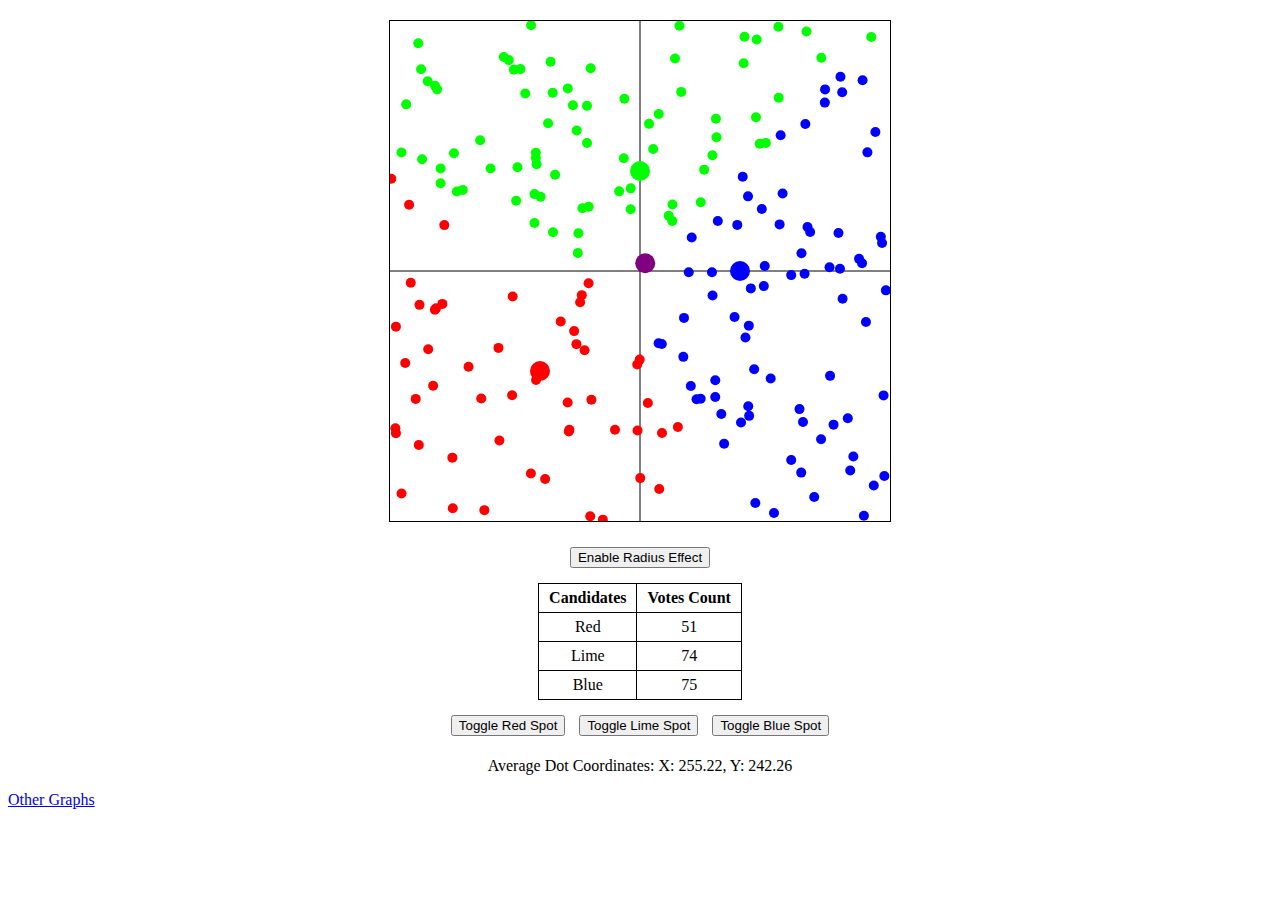
<file: graph.html>
<!DOCTYPE html>
<html lang="en">
<head>
  <meta charset="UTF-8">
  <meta name="viewport" content="width=device-width, initial-scale=1.0">
  <title>Voting systems</title>

  <script>
    function syncDotsData() {
        const storedDots = localStorage.getItem('dots');
        if (storedDots) {
            dots = JSON.parse(storedDots);
        } else {
            dots = Array.from({ length: 200 }, () => ({
                x: Math.random() * width,
                y: Math.random() * height,
                color: "gray",
            }));
            localStorage.setItem('dots', JSON.stringify(dots));
        }
    }
    
    // Listen for changes in localStorage from other tabs/pages
    window.addEventListener('storage', (event) => {
        if (event.key === 'dots') {
            dots = JSON.parse(event.newValue);
            draw();
        }
    });
    
    syncDotsData(); // Ensure initial sync before drawing
</script>


  
  <style>
      canvas {
          border: 1px solid black;
          display: block;
          margin: 20px auto;
      }
      .controls {
          text-align: center;
          margin-top: 10px;
      }
      .controls button {
          margin: 5px;
      }
      table {
          margin: 10px auto;
          border-collapse: collapse;
      }
      th, td {
          border: 1px solid black;
          padding: 5px 10px;
      }
  </style>
</head>
<body>
  <canvas id="xyCanvas" width="500" height="500"></canvas>
  <div class="controls">
      <button id="toggleRadiusEffect">Enable Radius Effect</button>
      <table>
          <thead>
              <tr>
                  <th>Candidates</th>
                  <th>Votes Count</th>
              </tr>
          </thead>
          <tbody id="dotCountTable">
              <tr><td>Red</td><td id="redCount">0</td></tr>
              <tr><td>Lime</td><td id="limeCount">0</td></tr>
              <tr><td>Blue</td><td id="blueCount">0</td></tr>
          </tbody>
      </table>
      <button id="toggleRed">Toggle Red Spot</button>
      <button id="toggleLime">Toggle Lime Spot</button>
      <button id="toggleBlue">Toggle Blue Spot</button>
      <p>Average Dot Coordinates: <span id="avgCoordinates">Not calculated yet</span></p>
  </div>


  <script>
      const canvas = document.getElementById('xyCanvas');
      const ctx = canvas.getContext('2d');


      const width = canvas.width;
      const height = canvas.height;
      const centerX = width / 2;
      const centerY = height / 2;


      const radiusEffectEnabled = { value: false };


      // Try to load saved dots from localStorage
      let dots = JSON.parse(localStorage.getItem('dots'));
     
      // If no saved dots, generate random dots and save to localStorage
      if (!dots) {
          dots = Array.from({ length: 200 }, () => ({
              x: Math.random() * width,
              y: Math.random() * height,
              color: "gray",
          }));
          localStorage.setItem('dots', JSON.stringify(dots)); // Save new random dots
      }


      const spots = [
          { x: 150, y: 350, color: 'red', active: true },
          { x: 250, y: 150, color: 'lime', active: true },
          { x: 350, y: 250, color: 'blue', active: true },
      ];


      const RADIUS_DISTANCE = 150; // Radius for effect sparkleeeee


      // Colour blender
      function blendColors(colors) {
          const colorMap = {
              red: [255, 0, 0],
              lime: [0, 255, 0],
              blue: [0, 0, 255],
          };
          let r = 0, g = 0, b = 0;
          colors.forEach(color => {
              const [cr, cg, cb] = colorMap[color];
              r += cr; g += cg; b += cb;
          });
          r = Math.min(255, Math.floor(r / colors.length));
          g = Math.min(255, Math.floor(g / colors.length));
          b = Math.min(255, Math.floor(b / colors.length));
          return `rgb(${r}, ${g}, ${b})`;
      }


      function drawAxes() {
          ctx.beginPath();
          ctx.moveTo(0, centerY);
          ctx.lineTo(width, centerY);
          ctx.moveTo(centerX, 0);
          ctx.lineTo(centerX, height);
          ctx.strokeStyle = 'black';
          ctx.stroke();
      }


      function drawSpots() {
          spots.forEach(spot => {
              if (spot.active) {
                  ctx.beginPath();
                  ctx.arc(spot.x, spot.y, 10, 0, Math.PI * 2);
                  ctx.fillStyle = spot.color;
                  ctx.fill();
              }
          });
      }


      function drawDots() {
          const counts = { red: 0, lime: 0, blue: 0 };


          dots.forEach(dot => {
              const nearbyColors = spots
                  .filter(spot => spot.active)
                  .filter(spot => {
                      const dist = Math.hypot(spot.x - dot.x, spot.y - dot.y);
                      return dist <= RADIUS_DISTANCE;
                  })
                  .map(spot => spot.color);


              if (radiusEffectEnabled.value) {
                  if (nearbyColors.length > 0) {
                      dot.color = blendColors(nearbyColors);
                    
                      nearbyColors.forEach(color => {
                          if (counts[color] !== undefined) {
                              counts[color]++;
                          }
                      });
                  } else {
                      dot.color = "gray";
                  }
              } else {
                  const nearestSpot = spots
                      .filter(spot => spot.active)
                      .reduce((nearest, spot) => {
                          const dist = Math.hypot(spot.x - dot.x, spot.y - dot.y);
                          return dist < nearest.dist ? { spot, dist } : nearest;
                      }, { spot: null, dist: Infinity }).spot;


                  dot.color = nearestSpot ? nearestSpot.color : "gray";


                  if (dot.color !== "gray" && counts[dot.color] !== undefined) {
                      counts[dot.color]++;
                  }
              }


              ctx.beginPath();
              ctx.arc(dot.x, dot.y, 5, 0, Math.PI * 2);
              ctx.fillStyle = dot.color;
              ctx.fill();
          });


          document.getElementById('redCount').textContent = counts.red;
          document.getElementById('limeCount').textContent = counts.lime;
          document.getElementById('blueCount').textContent = counts.blue;
      }


      function draw() {
          ctx.clearRect(0, 0, width, height);
          drawAxes();
          drawDots();
          drawSpots();


          // Draw the imaginary spot at the average coordinates
          if (averageSpot) {
              ctx.beginPath();
              ctx.arc(averageSpot.x, averageSpot.y, 10, 0, Math.PI * 2);
              ctx.fillStyle = "purple"; // Use a different color for the imaginary spot
              ctx.fill();
          }
      }


      // Toggle radius effect
      document.getElementById('toggleRadiusEffect').addEventListener('click', () => {
          radiusEffectEnabled.value = !radiusEffectEnabled.value;
          document.getElementById('toggleRadiusEffect').textContent = radiusEffectEnabled.value
              ? "Disable Radius Effect"
              : "Enable Radius Effect";
          draw();
      });


      // Toggle visibility of spotty kids :c
      ['red', 'lime', 'blue'].forEach((color, index) => {
          document.getElementById(`toggle${color.charAt(0).toUpperCase() + color.slice(1)}`)
              .addEventListener('click', () => {
                  spots[index].active = !spots[index].active;
                  draw();
              });
      });


      // Make sotty draggable
      let draggingSpot = null;


      canvas.addEventListener('mousedown', e => {
          const x = e.offsetX;
          const y = e.offsetY;
          draggingSpot = spots.find(
              spot => spot.active && Math.hypot(spot.x - x, spot.y - y) < 10
          );
      });


      canvas.addEventListener('mousemove', e => {
          if (draggingSpot) {
              draggingSpot.x = e.offsetX;
              draggingSpot.y = e.offsetY;
              draw();
          }
      });


      canvas.addEventListener('mouseup', () => {
          draggingSpot = null;
      });


      // Function to calculate and log the average coordinates of all dots
      function calculateAverageCoordinates() {
          let totalX = 0;
          let totalY = 0;
          let totalCount = dots.length;


          dots.forEach(dot => {
              totalX += dot.x;
              totalY += dot.y;
          });


          const avgX = totalX / totalCount;
          const avgY = totalY / totalCount;


          // Update the DOM with the average coordinates
          document.getElementById('avgCoordinates').textContent = `X: ${avgX.toFixed(2)}, Y: ${avgY.toFixed(2)}`;


          // Set the new imaginary spot at the average coordinates
          averageSpot = { x: avgX, y: avgY, color: 'purple', active: true };
      }


      // Call the function to log the average coordinates
      let averageSpot = null;
      calculateAverageCoordinates();


      draw();
  </script>
 <a href="https://hahuri143.github.io/Votingsystems/scorevote.html" title="Voting timee">Other Graphs</a></body>




</body>
</html>
</file>
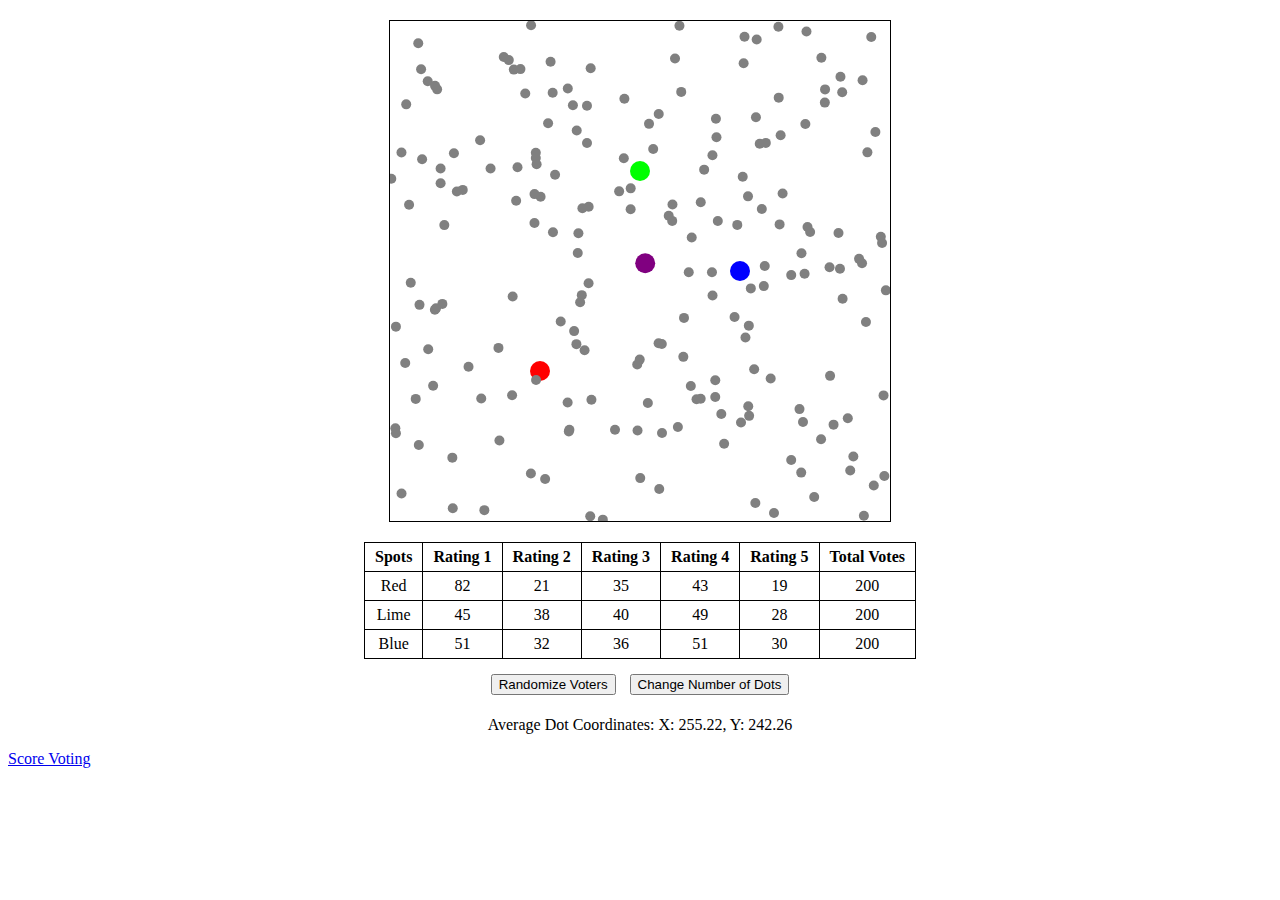
<file: scorevote.html>
<!DOCTYPE html>
<html lang="en">
<head>
  <meta charset="UTF-8">
  <meta name="viewport" content="width=device-width, initial-scale=1.0">
  <title>Voting System</title>

  <script>
    function syncDotsData() {
        const storedDots = localStorage.getItem('dots');
        if (storedDots) {
            dots = JSON.parse(storedDots);
        } else {
            dots = Array.from({ length: 200 }, () => ({
                x: Math.random() * width,
                y: Math.random() * height,
                color: "gray",
            }));
            localStorage.setItem('dots', JSON.stringify(dots));
        }
    }

    // Listen for changes in localStorage from other tabs/pages
    window.addEventListener('storage', (event) => {
        if (event.key === 'dots') {
            dots = JSON.parse(event.newValue);
            draw();
        }
    });

    syncDotsData(); // Ensure initial sync before drawing
  </script>

  <style>
      canvas {
          border: 1px solid black;
          display: block;
          margin: 20px auto;
      }
      .controls {
          text-align: center;
          margin-top: 10px;
      }
      .controls table {
          margin: 10px auto;
          border-collapse: collapse;
      }
      th, td {
          border: 1px solid black;
          padding: 5px 10px;
      }
      .controls button {
          margin: 5px;
      }
  </style>
</head>
<body>
  <canvas id="xyCanvas" width="500" height="500"></canvas>
  <div class="controls">
      <table>
          <thead>
              <tr>
                  <th>Spots</th>
                  <th>Rating 1</th>
                  <th>Rating 2</th>
                  <th>Rating 3</th>
                  <th>Rating 4</th>
                  <th>Rating 5</th>
                  <th>Total Votes</th>
              </tr>
          </thead>
          <tbody id="dotCountTable">
              <tr>
                  <td>Red</td>
                  <td id="red1">0</td>
                  <td id="red2">0</td>
                  <td id="red3">0</td>
                  <td id="red4">0</td>
                  <td id="red5">0</td>
                  <td id="redTotal">0</td>
              </tr>
              <tr>
                  <td>Lime</td>
                  <td id="lime1">0</td>
                  <td id="lime2">0</td>
                  <td id="lime3">0</td>
                  <td id="lime4">0</td>
                  <td id="lime5">0</td>
                  <td id="limeTotal">0</td>
              </tr>
              <tr>
                  <td>Blue</td>
                  <td id="blue1">0</td>
                  <td id="blue2">0</td>
                  <td id="blue3">0</td>
                  <td id="blue4">0</td>
                  <td id="blue5">0</td>
                  <td id="blueTotal">0</td>
              </tr>
          </tbody>
      </table>
      <button id="randomizeVoters">Randomize Voters</button>
      <button id="changeDots">Change Number of Dots</button>
      <p>Average Dot Coordinates: <span id="avgCoordinates">Not calculated yet</span></p>
  </div>

  <script>
      const canvas = document.getElementById('xyCanvas');
      const ctx = canvas.getContext('2d');
      const width = canvas.width;
      const height = canvas.height;

      // Spots setup
      const spots = [
          { x: 150, y: 350, color: 'red', votes: [0, 0, 0, 0, 0] },
          { x: 250, y: 150, color: 'lime', votes: [0, 0, 0, 0, 0] },
          { x: 350, y: 250, color: 'blue', votes: [0, 0, 0, 0, 0] }
      ];

      // Try to load saved dots from localStorage
      let dots = JSON.parse(localStorage.getItem('dots'));
     
      // If no saved dots, generate random dots and save to localStorage
      if (!dots) {
          dots = Array.from({ length: 100 }, () => ({
              x: Math.random() * width,
              y: Math.random() * height,
          }));
          localStorage.setItem('dots', JSON.stringify(dots)); // Save new random dots
      }

      // Randomize voters function
      document.getElementById('randomizeVoters').addEventListener('click', () => {
          dots = Array.from({ length: 100 }, () => ({
              x: Math.random() * width,
              y: Math.random() * height,
          }));
          localStorage.setItem('dots', JSON.stringify(dots));
          draw();
      });

      // Function to change the number of dots
      function changeNumberOfDots(newNumberOfDots) {
          dots = Array.from({ length: newNumberOfDots }, () => ({
              x: Math.random() * width,
              y: Math.random() * height,
          }));
          localStorage.setItem('dots', JSON.stringify(dots));
          draw(); // Redraw the canvas with the new number of dots
      }

      // Add an event listener for the new "Change Number of Dots" button
      document.getElementById('changeDots').addEventListener('click', () => {
          const newNumber = prompt("Enter the new number of dots:");
          if (newNumber && !isNaN(newNumber) && newNumber > 0) {
              changeNumberOfDots(Number(newNumber)); // Change the number of dots
          } else {
              alert("Please enter a valid number.");
          }
      });

      // Function to calculate squared distance between two points
      function calculateSquaredDistance(x1, y1, x2, y2) {
          return ((x2 - x1) * (x2 - x1)) + ((y2 - y1) * (y2 - y1));
      }

      // Function to map squared distance to a rating between 1 and 5 based on thresholds
      function mapDistanceToRating(x1, y1, x2, y2) {
          const gdistance = calculateSquaredDistance(x1, y1, x2, y2); // Squared distance

          // Set adjusted threshold values for each rating category (squared distance)
          const thresholds = {
              1: 90000,  // farthest distance (lowest rating)
              2: 70000,
              3: 50000,
              4: 30000,
              5: 10000   // closest distance (highest rating)
          };

          // Determine rating based on the squared distance
          for (let i = 5; i >= 1; i--) {
              if (gdistance <= thresholds[i]) {
                  return i;
              }
          }
          return 1;  // Default to rating 1 if no threshold matches
      }

      // Function to draw spots on the canvas
      function drawSpots() {
          spots.forEach(spot => {
              ctx.beginPath();
              ctx.arc(spot.x, spot.y, 10, 0, Math.PI * 2);
              ctx.fillStyle = spot.color;
              ctx.fill();
          });
      }

      // Function to draw dots (voters)
      function drawDots() {
          dots.forEach(dot => {
              ctx.beginPath();
              ctx.arc(dot.x, dot.y, 5, 0, Math.PI * 2);
              ctx.fillStyle = 'gray';
              ctx.fill();
          });
      }

      // Calculate the votes for each spot
      function calculateVotes() {
          // Reset votes
          spots.forEach(spot => {
              spot.votes = [0, 0, 0, 0, 0];
          });

          // Calculate votes for each dot
          dots.forEach(dot => {
              spots.forEach(spot => {
                  const distance = calculateSquaredDistance(dot.x, dot.y, spot.x, spot.y);
                  const rating = mapDistanceToRating(dot.x, dot.y, spot.x, spot.y);
                  spot.votes[rating - 1] += 1;
              });
          });

          updateTable();
      }

      // Update the rating table
      function updateTable() {
          spots.forEach((spot, index) => {
              const colors = ['red', 'lime', 'blue'];
              for (let i = 0; i < 5; i++) {
                  document.getElementById(`${colors[index]}${i + 1}`).textContent = spot.votes[i];
              }
              const totalVotes = spot.votes.reduce((sum, vote) => sum + vote, 0);
              document.getElementById(`${colors[index]}Total`).textContent = totalVotes;
          });
      }

      // Drag functionality for moving spots
      let draggingSpot = null;

      canvas.addEventListener('mousedown', e => {
          const x = e.offsetX;
          const y = e.offsetY;
          draggingSpot = spots.find(
              spot => Math.hypot(spot.x - x, spot.y - y) < 10
          );
      });

      canvas.addEventListener('mousemove', e => {
          if (draggingSpot) {
              draggingSpot.x = e.offsetX;
              draggingSpot.y = e.offsetY;
              draw();
          }
      });

      canvas.addEventListener('mouseup', () => {
          draggingSpot = null;
      });

      // Function to calculate and log the average coordinates of all dots
      function calculateAverageCoordinates() {
          let totalX = 0;
          let totalY = 0;
          let totalCount = dots.length;

          dots.forEach(dot => {
              totalX += dot.x;
              totalY += dot.y;
          });

          const avgX = totalX / totalCount;
          const avgY = totalY / totalCount;

          // Update the DOM with the average coordinates
          document.getElementById('avgCoordinates').textContent = `X: ${avgX.toFixed(2)}, Y: ${avgY.toFixed(2)}`;

          // Set the new imaginary spot at the average coordinates
          averageSpot = { x: avgX, y: avgY, color: 'purple', active: true };
      }

      // Function to draw the imaginary spot
      function drawImaginarySpot() {
          if (averageSpot) {
              ctx.beginPath();
              ctx.arc(averageSpot.x, averageSpot.y, 10, 0, Math.PI * 2);
              ctx.fillStyle = "purple"; // Use a different color for the imaginary spot
              ctx.fill();
          }
      }

      // Draw function
      function draw() {
          ctx.clearRect(0, 0, width, height); // Clear canvas
          drawSpots();
          drawDots();
          drawImaginarySpot();  // Draw the average spot
          calculateVotes();
      }

      // Initial drawing and average calculation
      calculateAverageCoordinates();
      draw();
  </script>
  
<a href="https://hahuri143.github.io/Votingsystems/graph.html" title="Voting timee">Score Voting</a>
</body>
</html>
</file>
